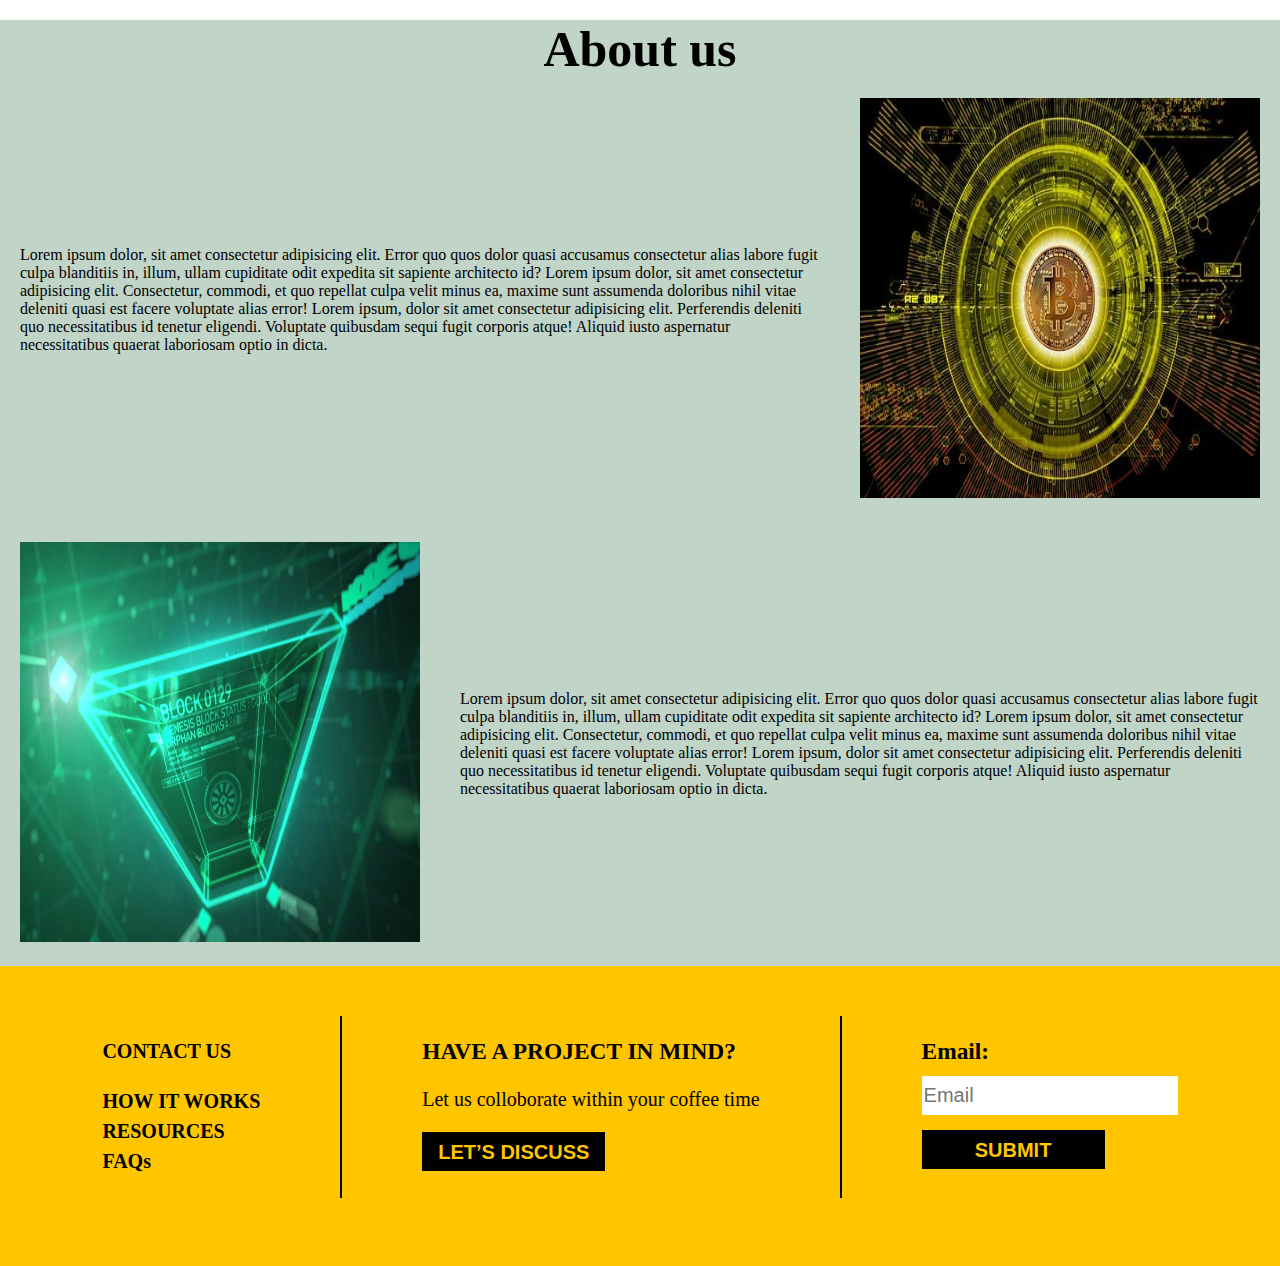
<file: about.html>
<!DOCTYPE html>
<html lang="en">

<head>
    <title>About</title>
    <link rel="stylesheet" href="about.css">
    <link href="https://cdn.jsdelivr.net/npm/bootstrap@5.0.2/dist/css/bootstrap.min.css" rel="stylesheet"
        integrity="sha384-EVSTQN3/azprG1Anm3QDgpJLIm9Nao0Yz1ztcQTwFspd3yD65VohhpuuCOmLASjC" crossorigin="anonymous">
</head>

<body>
    <section id="section">
        <div class="content">
            <h1>About us</h1>
            <div class="container">
                <div class="text">Lorem ipsum dolor, sit amet consectetur adipisicing elit. Error quo quos dolor quasi
                    accusamus consectetur alias labore fugit culpa blanditiis in, illum, ullam cupiditate odit expedita
                    sit
                    sapiente architecto id?
                    Lorem ipsum dolor, sit amet consectetur adipisicing elit. Consectetur, commodi, et quo repellat
                    culpa
                    velit minus ea, maxime sunt assumenda doloribus nihil vitae deleniti quasi est facere voluptate
                    alias
                    error!
                    Lorem ipsum, dolor sit amet consectetur adipisicing elit. Perferendis deleniti quo necessitatibus id
                    tenetur eligendi. Voluptate quibusdam sequi fugit corporis atque! Aliquid iusto aspernatur
                    necessitatibus quaerat laboriosam optio in dicta.
                </div>
                <div class="text"><img id="firstImage" src="about1.jpeg" alt="Bit Coin Image"></div>
            </div>
            <div class="container">
                <div class="text"><img id="secondImage" src="about2.jpeg" alt="Bit Coin Image"></div>
                <div class="text">Lorem ipsum dolor, sit amet consectetur adipisicing elit. Error quo quos dolor quasi
                    accusamus consectetur alias labore fugit culpa blanditiis in, illum, ullam cupiditate odit expedita
                    sit
                    sapiente architecto id?
                    Lorem ipsum dolor, sit amet consectetur adipisicing elit. Consectetur, commodi, et quo repellat
                    culpa
                    velit minus ea, maxime sunt assumenda doloribus nihil vitae deleniti quasi est facere voluptate
                    alias
                    error!
                    Lorem ipsum, dolor sit amet consectetur adipisicing elit. Perferendis deleniti quo necessitatibus id
                    tenetur eligendi. Voluptate quibusdam sequi fugit corporis atque! Aliquid iusto aspernatur
                    necessitatibus quaerat laboriosam optio in dicta.
                </div>
            </div>
        </div>
    </section>
    <div class="footer">
        <div class="lastContainer">
            <div class="firstFooter" id="firstfooter">
                <a class="link" href="contact.html">
                    <h4>CONTACT US</h4>
                </a>
                <h4 style="margin-top: 20px;">HOW IT WORKS</h4>
                <h4>RESOURCES</h4>
                <a href="#faqs" class="link">
                    <h4>FAQs</h4>
                </a>
            </div>
            <hr>
            <div class="firstFooter">
                <h3>HAVE A PROJECT IN MIND?</h3>
                <p style="font-weight: 400;">Let us colloborate within your coffee time</p>
                <button>LET’S DISCUSS</button>
            </div>
            <hr>
            <div class="firstFooter" id="lastfooter">
                <label for="email">
                    <h3>Email:</h3>
                    <input type="email" id="email" name="email" placeholder="Email">
                </label>
                <button>SUBMIT</button>
            </div>
        </div>
    </div>
    <script src="https://cdn.jsdelivr.net/npm/@popperjs/core@2.9.2/dist/umd/popper.min.js"
        integrity="sha384-IQsoLXl5PILFhosVNubq5LC7Qb9DXgDA9i+tQ8Zj3iwWAwPtgFTxbJ8NT4GN1R8p"
        crossorigin="anonymous"></script>
    <script src="https://cdn.jsdelivr.net/npm/bootstrap@5.0.2/dist/js/bootstrap.min.js"
        integrity="sha384-cVKIPhGWiC2Al4u+LWgxfKTRIcfu0JTxR+EQDz/bgldoEyl4H0zUF0QKbrJ0EcQF"
        crossorigin="anonymous"></script>
</body>

</html>
</file>
<file: about.css>
@media screen and (max-width:500px) {
    * {
        margin: 0;
        padding: 0;
    }

    #section {
        background-color: #c0d4c8;
    }

    nav {
        width: 100%;
        background-color: #c0d4c8;
    }

    label.logo {
        font-size: 25px;
        padding: 0 50px;
    }

    img {
        margin-top: 10px;
    }

    nav ul {
        float: right;
        margin-right: 20px;
    }

    nav ul li {
        display: inline-block;
        line-height: 80px;
        margin: 0 5px;
    }

    nav ul li a {
        color: black;
        font-size: 20px;
        font-weight: 600;
        text-transform: uppercase;
        text-decoration: none;
        padding: 7px 13px;
        border-radius: 3px;
    }

    a.active,
    a:hover {
        background: #cde4d6;
        transition: .5s;
        border-radius: 15px;
    }

    .checkbtn {
        font-size: 30px;
        color: black;
        float: right;
        line-height: 80px;
        margin-right: 40px;
        cursor: pointer;
        display: none;
    }

    #check {
        display: none;
    }

    nav li a button {
        border: 1px solid rgba(255, 198, 0, 0.77);
        background: rgba(255, 198, 0, 0.77);
        width: 220px;
        height: 39px;
    }

    nav li a button:hover {
        cursor: pointer;
    }

    .container {
        display: flex;
        justify-content: center;
        align-items: center;
        flex-wrap: wrap;
    }

    .container .text {
        margin: 20px 20px;
    }

    .content h1 {
        text-align: center;
        font-size: 50px;
        margin-top: 20px;
    }

    .text #firstImage {
        width: 480px;
        height: 400px;
    }

    .text #secondImage {
        width: 480px;
        height: 400px;
    }

    hr {
        display: none;
    }

    .footer {
        background-color: #FFC600;
        width: 470px;
        height: 850px;
    }

    .lastContainer {
        display: flex;
        justify-content: center;
        flex-wrap: wrap;
    }

    .footer .lastContainer .firstFooter {
        margin: 70px 0px 0px 50px;
        margin-left: 70px;
        margin-right: 50px;
        font-weight: 700;
        font-size: 20px;
        line-height: 30px;
    }

    .footer .lastContainer #firstfooter {
        margin-right: 230px;
    }

    .footer .lastContainer #lastfooter {
        margin-right: 140px;
    }

    .firstFooter button {
        background: #000000;
        border: 1px solid #000000;
        width: 183px;
        height: 39px;
        color: #FFC600;
        font-weight: 700;
        font-size: 20px;
        line-height: 24px;
    }

    .firstFooter button:hover {
        cursor: pointer;
        background: #161616;
        transition: .5s;
        transform: translate(-1px, -3px);
        border-radius: 1px;
    }

    .firstFooter input {
        border: 2px solid #FFFFFF;
        width: 252px;
        height: 35px;
        font-weight: 400;
        font-size: 20px;
        line-height: 30px;
        display: block;
    }

    .firstFooter p {
        margin: 18px 0px;
    }

    .firstFooter input {
        margin: 10px 0px 15px 0px;
    }

    .firstFooter .link {
        text-decoration: none;
        color: #000000;
    }

    #lastfooter {
        margin-left: 140px;
    }
}


@media screen and (max-width:650px) {
    * {
        margin: 0;
        padding: 0;
    }

    #section {
        background-color: #c0d4c8;
    }

    .container {
        display: flex;
        justify-content: center;
        align-items: center;
        flex-wrap: wrap;
    }

    .container .text {
        margin: 20px 20px;
    }

    .content h1 {
        text-align: center;
        font-size: 50px;
        margin-top: 20px;
    }

    .text #firstImage {
        width: 480px;
        height: 400px;
    }

    .text #secondImage {
        width: 480px;
        height: 400px;
    }

    hr {
        display: none;
    }

    .footer {
        background-color: #FFC600;
        width: 630px;
        margin-bottom: 5px;

    }

    .lastContainer {
        display: flex;
        justify-content: center;
        flex-wrap: wrap;
        background-color: #FFC600;
    }

    .footer .lastContainer .firstFooter {
        margin: 70px 0px 0px 50px;
        margin-left: 70px;
        margin-right: 50px;
        font-weight: 700;
        font-size: 20px;
        line-height: 30px;
    }

    .footer .lastContainer #firstfooter {
        margin-right: 230px;
    }

    .footer .lastContainer #lastfooter {
        margin-right: 140px;
    }

    .firstFooter button {
        background: #000000;
        border: 1px solid #000000;
        width: 183px;
        height: 39px;
        color: #FFC600;
        font-weight: 700;
        font-size: 20px;
        line-height: 24px;
    }

    .firstFooter button:hover {
        cursor: pointer;
        background: #161616;
        transition: .5s;
        transform: translate(-1px, -3px);
        border-radius: 1px;
    }

    .firstFooter input {
        border: 2px solid #FFFFFF;
        width: 252px;
        height: 35px;
        font-weight: 400;
        font-size: 20px;
        line-height: 30px;
        display: block;
    }

    .firstFooter p {
        margin: 18px 0px;
    }

    .firstFooter input {
        margin: 10px 0px 15px 0px;
    }

    .firstFooter .link {
        text-decoration: none;
        color: #000000;
    }
}

@media screen and (min-width:1000px) {
    * {
        margin: 0;
        padding: 0;
        /* background-color: #c0d4c8; */
    }

    #section {
        background-color: #c0d4c8;
    }

    .container {
        display: flex;
        justify-content: center;
        align-items: center;
    }

    .container .text {
        margin: 20px 20px;
    }

    .content h1 {
        text-align: center;
        font-size: 50px;
        margin-top: 20px;
    }

    .footer {
        background-color: #FFC600;
        width: 1280px;
        height: 300px;
    }

    .lastContainer {
        display: flex;
        justify-content: center;
    }

    .footer .lastContainer .firstFooter {
        display: inline-block;
        margin: 70px 0px 0px 50px;
        margin-left: 80px;
        margin-right: 80px;
        font-weight: 700;
        font-size: 20px;
        line-height: 30px;
    }

    .firstFooter button {
        background: #000000;
        border: 1px solid #000000;
        width: 183px;
        height: 39px;
        color: #FFC600;
        font-weight: 700;
        font-size: 20px;
        line-height: 24px;
    }

    .firstFooter button:hover {
        cursor: pointer;
        background: #161616;
        transition: .5s;
        transform: translate(-1px, -3px);
        border-radius: 1px;
    }

    .firstFooter input {
        border: 2px solid #FFFFFF;
        width: 252px;
        height: 35px;
        font-weight: 400;
        font-size: 20px;
        line-height: 30px;
        display: block;
    }

    .firstFooter p {
        margin: 18px 0px;
    }

    .firstFooter input {
        margin: 10px 0px 15px 0px;
    }

    hr {
        border: 1px solid #000000;
        color: #000000;
        transform: rotate(0deg);
        width: 0;
        height: 180px;
        text-align: center;
        margin-top: 50px;
    }

    .firstFooter .link {
        text-decoration: none;
        color: #000000;
    }

    .text #firstImage {
        width: 400px;
        height: 400px;

    }

    .text #secondImage {
        width: 400px;
        height: 400px;
    }
}
</file>
